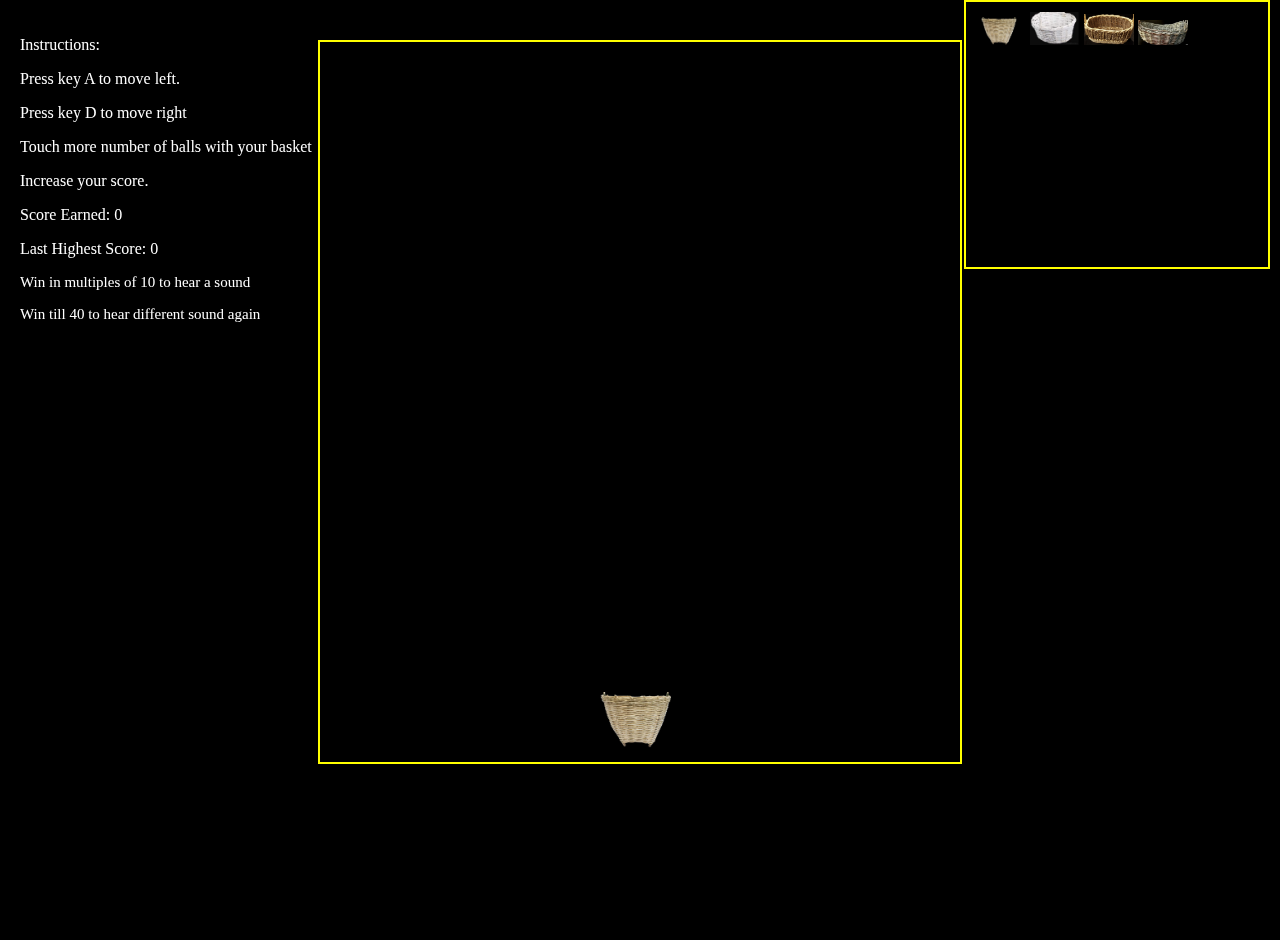
<file: index.html>
<!DOCTYPE html>
<html lang="en">
<head>
    <meta charset="UTF-8">
    <meta name="viewport" content="width=device-width, initial-scale=1.0">
    <title>Basket Game</title>
    
    <link rel="stylesheet" href="style.css">
    <link rel="icon" href="basketfav.jpg" type="image/x-icon">
    <script src="script1.js"></script>
</head>
<body>
    <div id = "instructions">
        <p>Instructions:</p>
        <p>Press key A to move left.</p>
        <p>Press key D to move right</p>
        <p>Touch more number of balls  with your basket</p>
        <p>Increase your score.</p>
        <P>Score Earned: <span id="scoreValue">0</span></p></P>
        <P>Last Highest Score: <span id="cookieDisplay"></span></P>
        <p id="winMessage">Win in multiples of 10 to hear a sound</p>
        <p id="winMessage1">Win till 40 to hear different sound  again</p>
    </div>

    <!-- <div id="basket"></div>
    <script src="script1.js"></script> -->

   

    <!-- <div id="defaultBasketFrame">
        <img src="basket_small.png" alt="Small Basket">
    </div> -->


    <div id="frame"  ondrop="drop(event)" ondragover="allowDrop(event)">
        <!-- <div id="basket" ondrop="drop(event)" ondragover="allowDrop(event)"></div> -->
        <div id="basket" draggable="true" ondragstart="drag(event)" 
        ondrop="drop(event)" ondragover="allowDrop(event)"></div>
    </div>

    

    
    <div id="basketSelectionWrapper" style="width: 22%;">
        <div id="basketSelection" style="width: 100%;">
        <img src="basket1.png" alt="Basket 1" draggable="true" ondragstart="drag(event)">
        <img src="basket2.png" alt="Basket 2" draggable="true" ondragstart="drag(event)">
        <img src="basket3.png" alt="Basket 3" draggable="true" ondragstart="drag(event)">
        <img src="basket4.png" alt="Basket 4" draggable="true" ondragstart="drag(event)">

    </div>
    <h1 id="winMessage">SELECT YOUR FAVORITE BASKET (DRAG N DROP)</h1>

    <div id = "apicall", href="api_explore.html">
    <h1>Click here to Get info about more games</h1>
    </div>
  
    

<!-- 
    <div id="frame">
        <div id="basket"></div>
    </div> -->
    <audio id="collisionSound" src="ping.mp3"></audio>
    <audio id="win" src="win.wav"></audio>
    <audio id="winMore" src="win_more.wav"></audio>
   
</body>
</html>
</file>
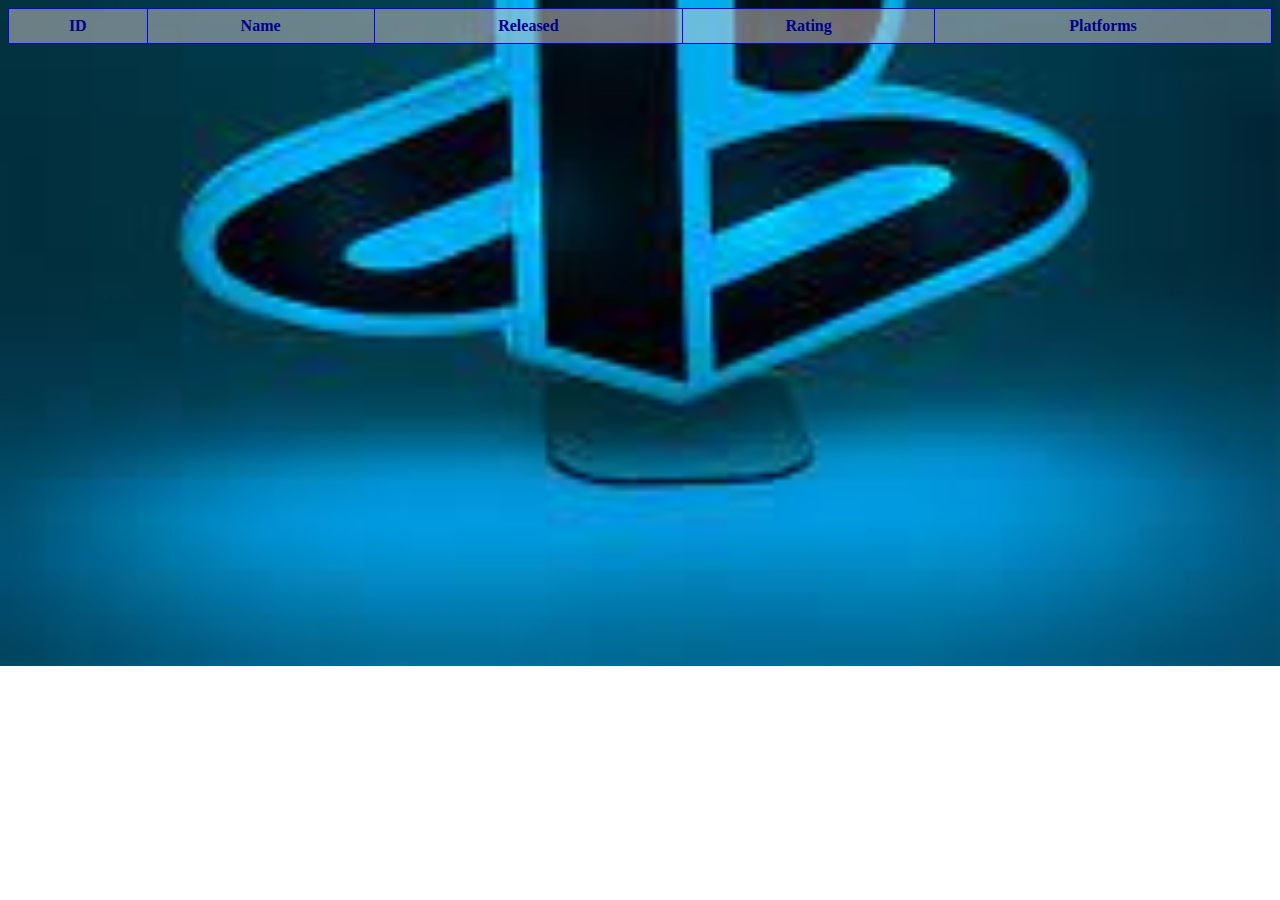
<file: api_explore.html>
<!DOCTYPE html>
<html lang = "en">
    <head>
        <meta charset="UTF-8">
        <meta name="viewport" content="width=device-width, initial-scale=1.0">
        <title>Various Games</title>
        <link rel="stylesheet" href="styleTable.css">
    </head>

    <body>
        <script src="api_explore.js"></script>
    </body>
</html>
</file>
<file: style.css>
@keyframes colorChange {
  0% {
    color: red;
  }
  50% {
    color: blue;
  }
  100% {
    color: green;
  }
}
#winMessage {
  font-size: 15px;
  animation: colorChange 5s infinite alternate; /* Apply the animation to the text */
}

@keyframes colorChange1 {
  0% {
    color: blue;
  }
  50% {
    color: yellow;
  }
  100% {
    color: red;
  }
}
#winMessage1 {
  font-size: 15px;
  animation: colorChange1 5s infinite alternate; /* Apply the animation to the text */
}

body, html {
  margin: 0;
  padding: 0;
  height: 100%;
  background-color: black;
}

#instructions {
  position: fixed;
  top: 20px;
  left: 20px;
  color: white;
}

#frame {
  position: relative;
  width: 50%;
  height: 80vh;
  margin: auto;
  border: 2px solid yellow;
  overflow: hidden;
  margin-top: 40px;
}

#basket {
  position: absolute;
  bottom: 0;
  left: 50%;
  transform: translateX(-50%);
  width: 100px;
  height: 70px;
  background-color: black;
  background-image: url("basket1.png");
  background-size: contain;
  z-index: 2; /* Ensure basket is above balls */
  background-repeat: no-repeat;
  background-attachment: fixed;
}

.ball {
  position: absolute;
  width: 2%;
  height: 2%;
  background-color: red;
  border-radius: 50%;
}

/* CSS for basket selection */
#basketSelectionWrapper {
  align-self: right;
  position: fixed;
  top: 0;
  right: 10px;
  display: flex;
  flex-direction: column;
  align-items: flex-end;
  background-color: black; /* Colored frame background */
  padding: 10px;
  border: 2px solid yellow; /* Yellow border */
}

#basketSelection img {
  width: 50px; /* Adjust image width */
  height: auto;
  cursor: pointer;
}

#defaultBasketFrame {
  margin-top: 10px;
}

#defaultBasketFrame img {
  width: 30px; /* Adjust image width */
  height: auto;
}

/*# sourceMappingURL=style.css.map */
</file>
<file: styleTable.css>
/* styles.css */

table {
    width: 100%;
    border-collapse: collapse;
    background-color: rgba(211, 203, 203, 0.5);
    
  }
  
  table th, table td {
    border: 1px solid blue;
    padding: 8px;
    color: darkblue;
    font-weight: bolder;
    size: 10%;
        

  }
body{
    background-image: url('ps1.jpeg');
    background-repeat: no-repeat;
    background-position: center;
    background-size:cover;
    
    
    

}
    
}
</file>
